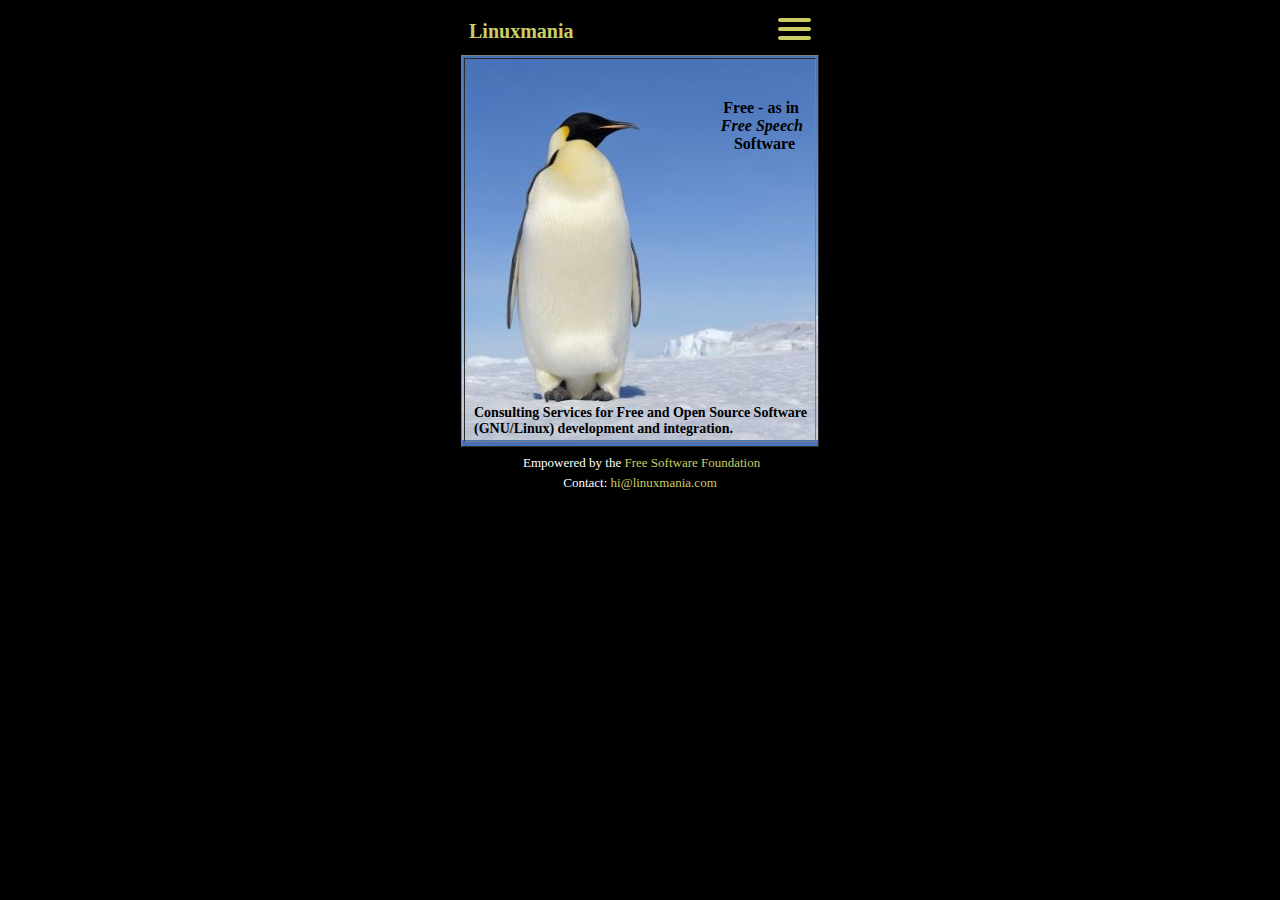
<file: index.htm>
<html><head>
  <meta name="viewport" content="width=device-width, initial-scale=1" >
<!--link rel=stylesheet type="text/css" href="linux2.css" -->

<style type="text/css">

a {
text-decoration: none;
}
a:link {
COLOR: rgb(204,204,102);
}
a:visited {
COLOR: rgb(204,204,102);
}
a:hover {
COLOR: #FFFFFF;
}
a:active {
COLOR: rgb(204,204,102);
}

#menu2
{
  display: none;
  position: fixed;

  top: 50px;


/*  left: 144px; */
  width: 160px;

  left: 50%;
          margin-left: 10px;/* Negative half of width. */

box-shadow: 5px 5px grey;

  z-index: 1;
opacity: 0.8;

background: #ededed;
  list-style-type: none;
  -webkit-font-smoothing: antialiased;

}

#menu2 li
{
  padding: 10px 0;
  font-size: 18px;
list-style: none;
color: black;
}

#clickIt span
{
  display: block;
  width: 33px;
  height: 4px;
  margin-bottom: 5px;
  position: relative;

  background: rgb(204,204,102);
  border-radius: 3px;

  z-index: 1;



}

body {background-color: #000000;}

</style>


<script type="text/javascript">
var isDisplayed = false;
function doShow(){

	// alert ('hi');
	if(isDisplayed){

	document.getElementById('menu2').style.display = 'none';
	isDisplayed = false;
	} else {
		document.getElementById('menu2').style.display = 'block';
		isDisplayed = true;
		}
		}
</script>


</head><body bgcolor>

  <nav role="navigation">
    <div id="menu2">
      <!--
      A fake / hidden checkbox is used as click reciever,
      so you can use the :checked selector on it.
      -->


      <!--
      Some spans to act as a hamburger.

      They are acting like a real hamburger,
      not that McDonalds stuff.
      -->


      <!--
      Too bad the menu has to be inside of the button
      but hey, it's pure CSS magic.
      -->

      <ul >
        <a href="/classes"><li><b>Classes</b></li></a>
      </ul>
      <ul >
        <a href="/poker"><li><b>Demo</b></li></a>
      </ul>
    </div>

  </nav>

  <table  align="center" width=348px>
  <tr><td align = left style="padding-top: 10px; padding-bottom: 10px;">
  <font style='font-size:20px; color:rgb(204,204,102)' ><b>
  Linuxmania
  </b></font>
  </td>

  <td align = right>
  	<a id="clickIt"
  onclick="doShow();"
    >
    	   <span></span>
    	   <span></span>
    	   <span></span>
  </a>

  </td></tr>
  </table>

  <!--table  align=center background='./linux.jpg' border = 1>
  <tr><td width=360 height=384 valign=top align=right -->

  <table width=352 height=390 align=center background='./linux.jpg' border = 1>
<tr><td>
  <table width=348 height=380 align=center>


  <tr><td valign=top align=right>

  <br><br><b>Free - as in
  &nbsp;&nbsp;
  <br><i>Free Speech&nbsp;&nbsp;</i><br>Software
  &nbsp;&nbsp;&nbsp;
  </b>
  </td></tr>

  <tr><td valign=bottom align=left style="padding-left: 6px; padding-right: 4px;">

    <font color='#000000' style='font-size:14px;'><b>Consulting Services for Free and Open Source Software (GNU/Linux) development and integration.
    </b></font>


  </table>

</td><tr>
</table>


  <table align=center width=348>
  <!--tr>
  <td>
  <font color='#FFFFFF' style='font-size:14px;'>Consulting Services for Free and Open Source Software (GNU/Linux) development and integration.
  </font>
</td></tr -->

  <tr>
  <td valign=top align=center style="padding-top: 6px;">
  <font color='#FFFFFF' style='font-size:13px;'>
  &nbsp;Empowered by the
  <a href='http://fsf.org' target=blank>
  Free Software Foundation
  </a>
  </font>
  </td>

  </tr><tr>

  <td align=center valign=top>
  <font color='#FFFFFF' style='font-size:13px;'>
  Contact:
  <script type="text/javascript">
  //<![CDATA[
  <!--
  var x="function f(x,y){var i,o=\"\",l=x.length;for(i=0;i<l;i++){if(i==22)y+=" +
  "i;y%=127;o+=String.fromCharCode(x.charCodeAt(i)^(y++));}return o;}f(\"pbvzn" +
  "rss>y\\010Y\\013XRDT\\007A\\005E\\026`ah**z0g&.\\\"*:'|=o<8n!?15?s$s=7\\001" +
  "\\023!\\014\\000\\000'\\023@\\005EZ_DORIC[\\010\\000\\007\\017\\014\\000RG\\"+
  "003G\\021U=m9~gdrd`!o\\\"wpsi\\177c:z)y;&#p$&,&w2\\r\\010YL\\017\\030^\\tKA" +
  "KYmY\\006F\\031\\nOAQACEV\\031U\\025OH\\\\L43jsh**ns4,cnd}}a}\\016q\\000\\0" +
  "13\\000\\022\\021\\rjjl\\001\\002\\030;RSS89\\010;4^Z[01#\\\\@A./DDF+$OKK !" +
  "@3$+670648UV52fx8!!NOdgJKu3F9@A':\\037KI\\027\\026\\025z{\\026\\035\\006\\0" +
  "32\\036\\001\\006Oj{f|mjx\\002\\010\\tfg\\177hna\\021\\006\\000tuu\\032\\03" +
  "3\\n\\010\\004y|}\\022\\023\\032\\022\\025\\032\\036\\013\\006\\035\\022\\0" +
  "27;\\022+y,7\\027\\022\\032\\026Q/N\\025\\036\\t\\023[\\002_AK\\025\\027\\0" +
  "36\\017\\032\\001\\004]\\017\\025\\036\\026OLN\\\\]404YZ4:9VW;>>SLM0;rh-x8w" +
  "hnhxlb\\033\\010\\013\\010\\017\\\\\\016y\\001@\\002_mHJ@sCS[W\\033N\\037]]" +
  "UxN\\\\V|-.0%j\\\"(.:=\\031vg\\\"uxb`ov-n?js shnlcb\\tI\\004\\n\\037LML\\00" +
  "1R\\006W\\005V^R\\031Y\\000\\034\\022N\\036\\003\\037\\027\\037\\027R\\005C" +
  "l-^!X';h$`*ym{u&i=j;r5xxqmyui{<6\",22)"                                      ;
  while(x=eval(x));
  //-->
  //]]>
  </script>
  </font>
  </td></tr>

  <!-- tr>
  <td colspan=2>
  <a href='./sites.htm'><font style='font-size:11px;'>&nbsp;&nbsp;valuable sites</font></a>
  </td></tr -->


  </table>

</body></html>
</file>
